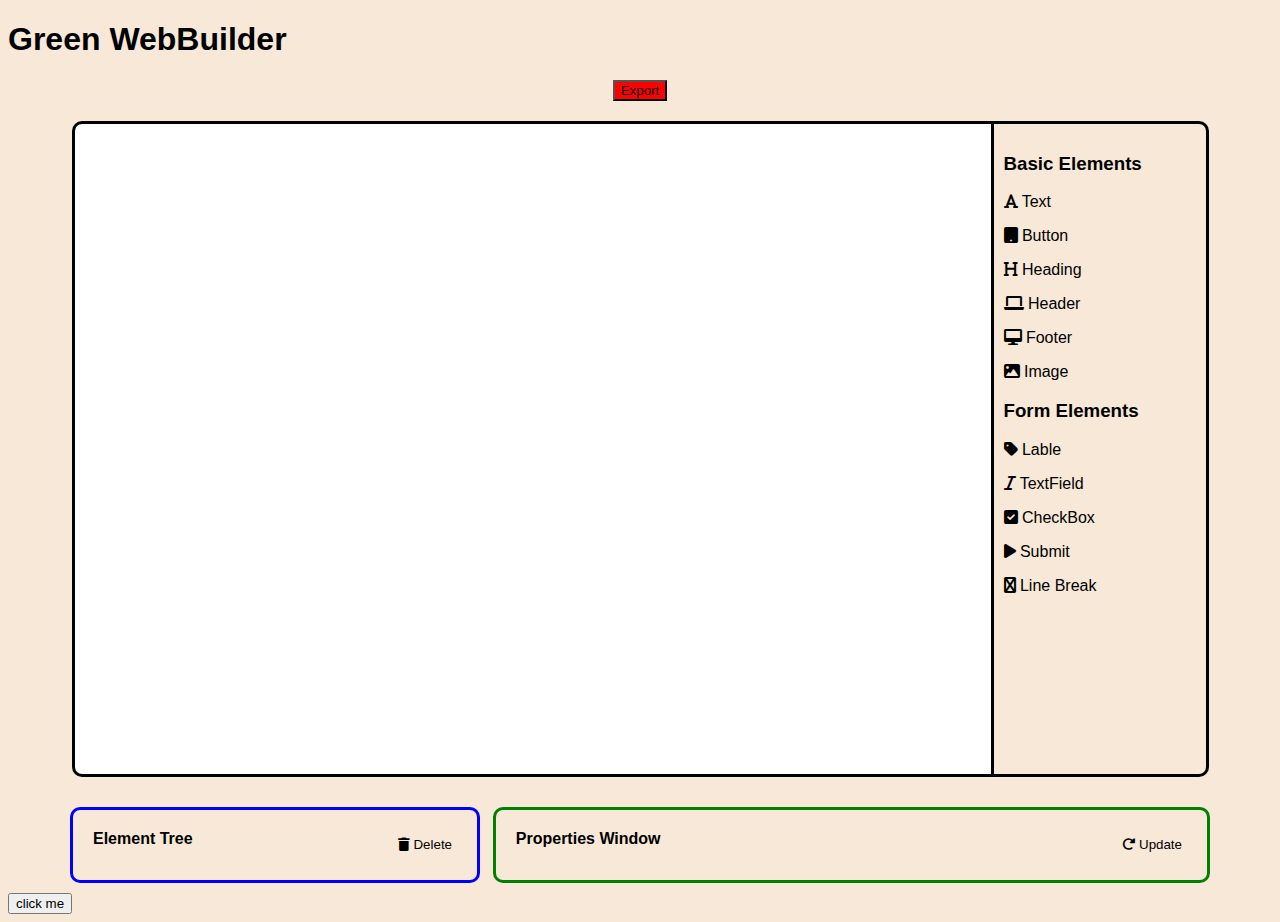
<file: index.html>
<!DOCTYPE HTML>
<hmtl>

    <head>
        <title>
            WebSiteBuilder
        </title>
        <link rel="stylesheet" href="https://cdnjs.cloudflare.com/ajax/libs/font-awesome/6.0.0-beta3/css/all.min.css">
        <link rel="stylesheet" href="builder.css">

    </head>

    <body>
        <div name="heading" class="heading">
            <h1>Green WebBuilder</h1><button onclick="exports()">Export</button>
        </div>

        <div class="MainBox">


            <div id="preview" class="inbox1">
            </div>
            <div class="inbox2">
                <!--Code for Element grads-->
                <h3 class="elemntheading">Basic Elements</h3>
                <p id="Element1" class="elementtag">
                    </pclass> <i class="fa-solid fa-font"></i> Text</p>
                <p id="Element2" class="elementtag"><i class="fa-solid fa-tablet-button"></i> Button</p>
                <p id="Element3" class="elementtag"><i class="fa-solid fa-heading"></i> Heading</p>
                <p id="Element4" class="elementtag"><i class="fa-solid fa-laptop"></i> Header</p>
                <p id="Element5" class="elementtag"><i class="fa-solid fa-desktop"></i> Footer</p>
                <p id="Element6" class="elementtag"><i class="fa-solid fa-image"></i> Image</p>
                <h3 class="elemntheading">Form Elements</h3>
                <p id="Element7" class="elementtag"><i class="fa-solid fa-tag"></i> Lable</p>
                <p id="Element8" class="elementtag"><i class="fa-solid fa-italic"></i> TextField</p>
                <p id="Element9" class="elementtag"><i class="fa-solid fa-square-check"></i> CheckBox</p>
                <p id="Element10" class="elementtag"><i class="fa-solid fa-play"></i> Submit</p>
                <p id="Element11" class="elementtag"><i class="fa-solid fa-line"></i> Line Break</p>

            </div>
        </div>
        <div class="propertybox">
            <div id="Elementree" class="Elementree">
                <div class="rom">
                    <p>Element Tree</p> <Button onclick="del()"><i class="fa-solid fa-trash"></i> Delete</Button>
                </div>
            </div>
            <div style="width: 1vw;"></div>
            <div id="propertyinbox" class="propertyinbox">
                <div class="rom">
                    <p>Properties Window</p> <Button onclick="cssupdate()"><i class="fa-solid fa-rotate-right"></i> Update</Button>
                </div>
                <div id="in1">

                </div>
            </div>

        </div>
        <button onclick="onf()">click me</button>
        <script src="builder.js"></script>
    </body>

</hmtl>
</file>
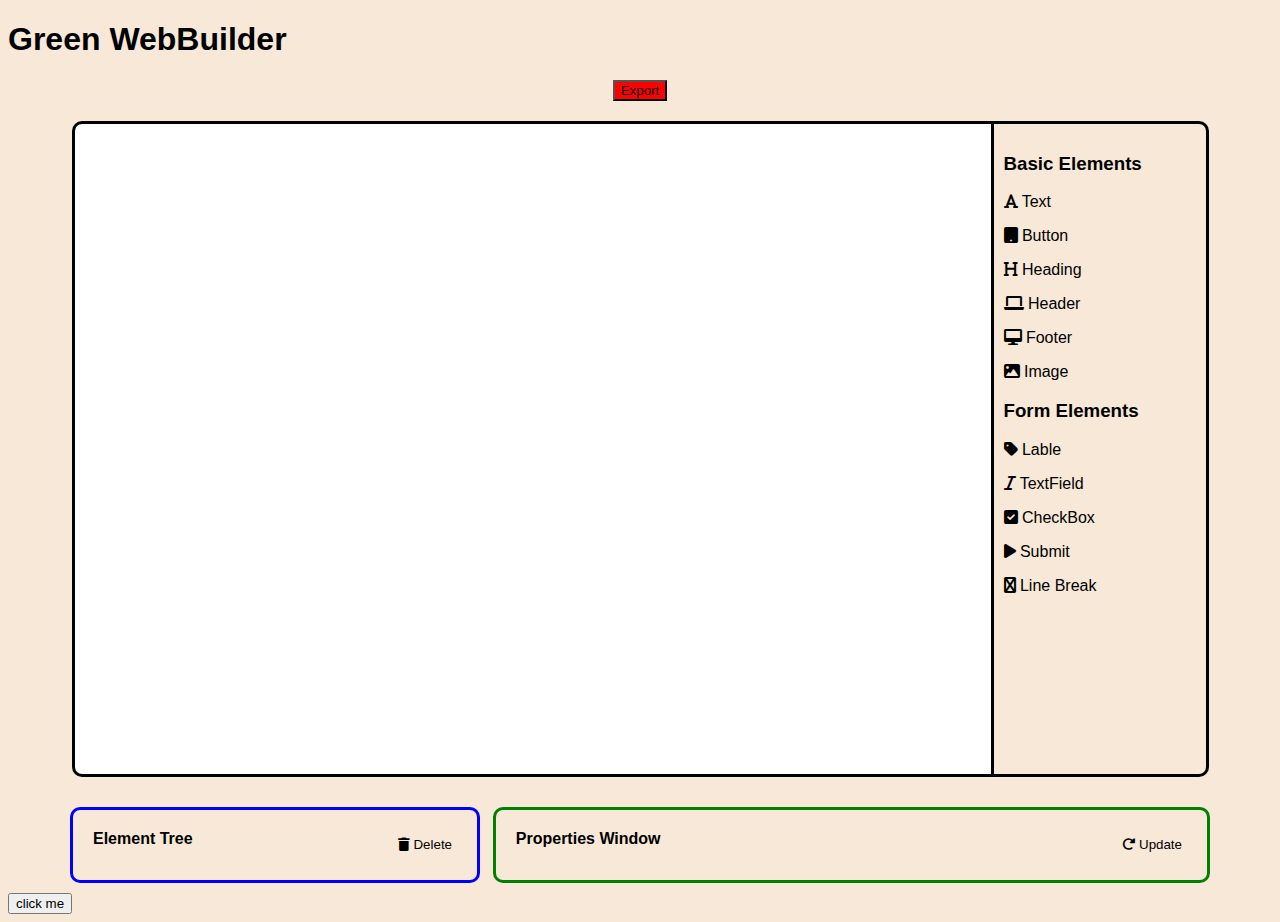
<file: builder.html>
<!DOCTYPE HTML>
<hmtl>

    <head>
        <title>
            WebSiteBuilder
        </title>
        <link rel="stylesheet" href="https://cdnjs.cloudflare.com/ajax/libs/font-awesome/6.0.0-beta3/css/all.min.css">
        <link rel="stylesheet" href="builder.css">

    </head>

    <body>
        <div name="heading" class="heading">
            <h1>Green WebBuilder</h1><button onclick="exports()">Export</button>
        </div>

        <div class="MainBox">


            <div id="preview" class="inbox1">
            </div>
            <div class="inbox2">
                <!--Code for Element grads-->
                <h3 class="elemntheading">Basic Elements</h3>
                <p id="Element1" class="elementtag">
                    </pclass> <i class="fa-solid fa-font"></i> Text</p>
                <p id="Element2" class="elementtag"><i class="fa-solid fa-tablet-button"></i> Button</p>
                <p id="Element3" class="elementtag"><i class="fa-solid fa-heading"></i> Heading</p>
                <p id="Element4" class="elementtag"><i class="fa-solid fa-laptop"></i> Header</p>
                <p id="Element5" class="elementtag"><i class="fa-solid fa-desktop"></i> Footer</p>
                <p id="Element6" class="elementtag"><i class="fa-solid fa-image"></i> Image</p>
                <h3 class="elemntheading">Form Elements</h3>
                <p id="Element7" class="elementtag"><i class="fa-solid fa-tag"></i> Lable</p>
                <p id="Element8" class="elementtag"><i class="fa-solid fa-italic"></i> TextField</p>
                <p id="Element9" class="elementtag"><i class="fa-solid fa-square-check"></i> CheckBox</p>
                <p id="Element10" class="elementtag"><i class="fa-solid fa-play"></i> Submit</p>
                <p id="Element11" class="elementtag"><i class="fa-solid fa-line"></i> Line Break</p>

            </div>
        </div>
        <div class="propertybox">
            <div id="Elementree" class="Elementree">
                <div class="rom">
                    <p>Element Tree</p> <Button onclick="del()"><i class="fa-solid fa-trash"></i> Delete</Button>
                </div>
            </div>
            <div style="width: 1vw;"></div>
            <div id="propertyinbox" class="propertyinbox">
                <div class="rom">
                    <p>Properties Window</p> <Button onclick="cssupdate()"><i class="fa-solid fa-rotate-right"></i> Update</Button>
                </div>
                <div id="in1">

                </div>
            </div>

        </div>
        <button onclick="onf()">click me</button>
        <script src="builder.js"></script>
    </body>

</hmtl>
</file>
<file: builder.css>
body{
    background-color: rgba(241, 217, 187, 0.591);
    font-family: Arial, Helvetica, sans-serif;
}
.propertyinbox{
    background-color: transparent;
    width: 54vw;
    padding: 10px;
    border-radius: 3px;
    border-style: solid;
    border-color:green;
    border-radius: 10px;
}
.Elementree::-webkit-scrollbar{
    display: none;
}
.Elementree{
    max-height: 50vh;
    overflow: auto;
    background-color: transparent;
    width: 30vw;
    padding: 10px;
    border-radius: 3px;
    border-style: solid;
    border-color: blue;
    border-radius: 10px;
}
.propertybox{
    
    display: flex;
    overflow: auto;
    justify-content: center;
    padding: 10px;
}
.MainBox{

    display: flex;
    justify-content: center;
    padding: 20px;
    
    overflow:auto;
}

.inbox1::-webkit-scrollbar{
    display: none;
}

.inbox1{
    background-color: white;
    border-top-left-radius: 10px;
    border-bottom-left-radius: 10px;
    overflow: scroll;
    padding: 10px;
    border: 3px solid black;
    height: 70vh;
    width: 70vw;
}
.inbox2{
    
    border-top-right-radius: 10px;
    border-bottom-right-radius: 10px;
    border-left-width: 0px;
    border-style: solid;
    overflow: auto;
    padding: 10px;
    height: 70vh;
    width: 15vw;
    
    
}

.elementtag:hover{
    cursor:pointer;
}

.rom{
    display: flex;
    align-content:start;
    padding: 10px;
    justify-content: space-between;


}

.heading button{
    display: block;
    margin: auto;
    background-color: red;
}
.rom p{
    padding: 0px;
    font-weight:bold;
    margin: 0px;
}
.rom button{
 background-color: transparent;
 padding: 5px;
 border: none;
 height: 30px;
 cursor: pointer;

}
</file>
